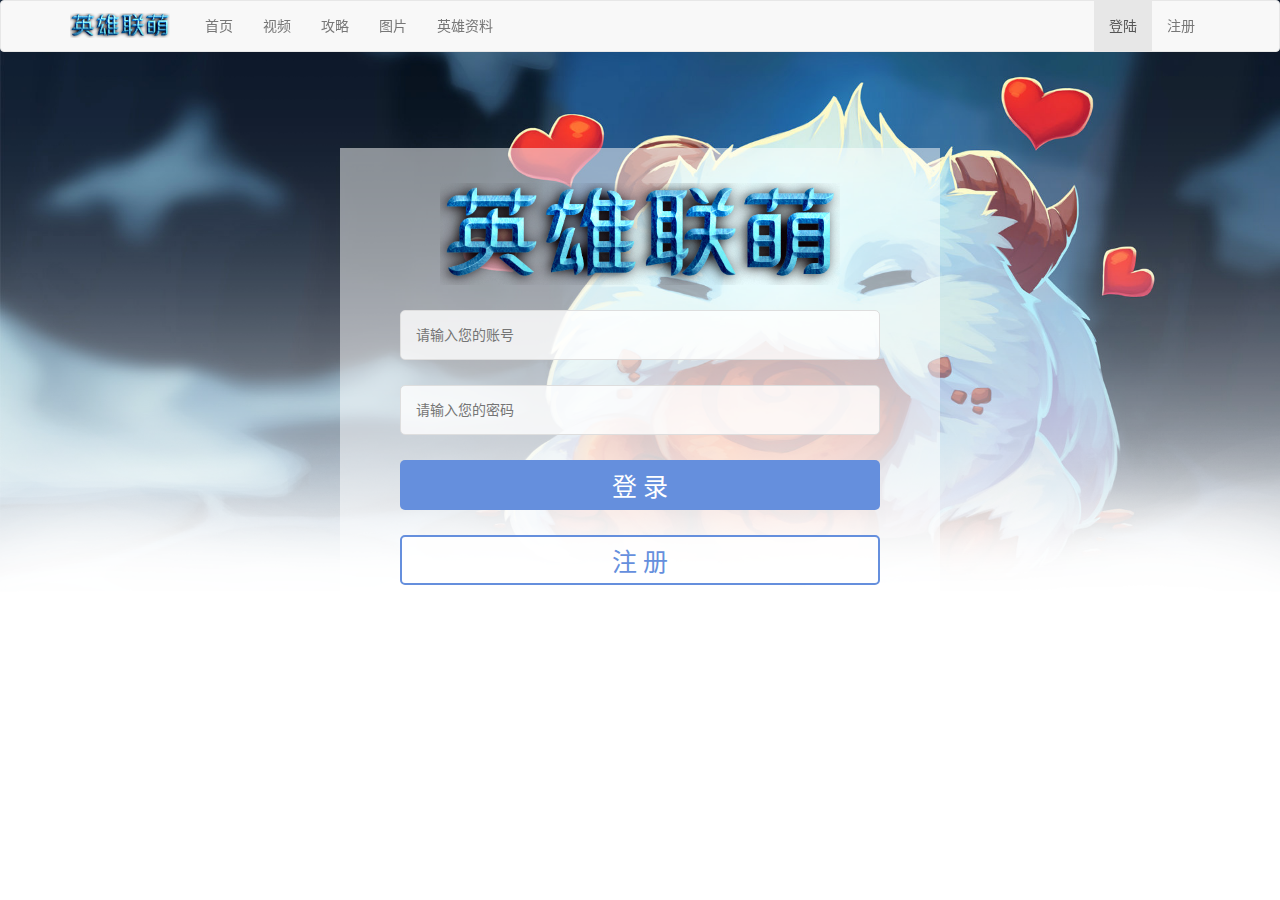
<file: html/login.html>
<!DOCTYPE html>
<html lang="zh-CN">
<head>
    <meta charset="utf-8">
    <meta http-equiv="X-UA-Compatible" content="IE=edge">
    <meta name="viewport" content="width=device-width, initial-scale=1">
    <title>欢迎登陆英雄联萌</title>
    <link href="../css/bootstrap.min.css" rel="stylesheet">
    <script src="../js/html5shiv.js"></script>
    <script src="../js/respond.min.js"></script>
    <link rel="stylesheet" href="../css/style.css">
    <style>

    .navbar-img
    {
        float: left;
        margin:12px 5px 0 0;
    }
    .navbar-brand
    {
        font-size:25px;
    }
    .L-Con,.L-Con>img
    {
        width:100%;
    }
    .L-Con
    {   
        position: relative;
       
    }
    .L-Con>div
    {
        text-align: center;   
        
    }
    .L-Con>div b
    {
       font-size:35px;
       line-height: 100px;
    }
    .navbar
    {
        margin-bottom:0;
        position: fixed;
        width: 100%;
        z-index: 999;
    }
    .L-Con_Box
    {
        width:600px;
        height:500px;
        background: url('../images/loginpx.png');
        position: absolute;
        left:50%;
        margin-left:-300px;
        top:25%;
    }
    .L-Con_T
    {
        margin-top:35px;


    }
     .L-Con_Box input[type='text'],.L-Con_Box input[type='password']
    {
        display:block;
        width:80%;
        height:50px;
        margin-left: 10%;
        margin-top: 25px;
        border-radius:5px;
        border:1px solid #dedede; 
        padding-left: 15px;
        background: url('../images/loginpx2.png');
    }

     .lgbtn,.zcbtn
    {
        display:block;
        width:80%;
        height:50px;
        margin-left: 10%;
        margin-top:25px;
        font-size:25px;
        color:#fff;
        border-radius:5px;
    } 
    .lgbtn{
        background:#658fdd;
    }
    .zcbtn{
        border:2px solid #658fdd;

        color:#658fdd;
        background: url('../images/loginpx2.png');
    }
    label{
        text-align:left;
        margin-left:10%;
        margin-top:5px;
        color:#ff3232;
        text-indent: 15px;
        float: left;
    }
    </style>
</head>
<body>
<!-- 导航 -->
 <nav class="navbar navbar-default navbar-top ">
    <div class="container overflow">
        <!-- Brand and toggle get grouped for better mobile display -->
        <div class="navbar-header">
            <button type="button" data-toggle="collapse" data-target="#navigation" aria-expanded="false"
                    class="navbar-toggle collapsed"><span class="sr-only">Toggle navigation</span><span
                    class="icon-bar"></span><span class="icon-bar"></span><span class="icon-bar"></span></button>
            <img class="navbar-img" alt="Brand" src="../images/Logo2.png" width="100" height="25">
            <a class="navbar-brand" href="#"><b></b></a>
          
        </div>

        <!-- Collect the nav links, forms, and other content for toggling -->
        <div id="navigation" class="navbar-collapse collapse">
            <ul class="nav navbar-nav navbar-center">
                <li><a href="#">首页 <span class="sr-only">(current)</span></a></li>
                <li><a href="#">视频</a></li>
                <li><a href="#">攻略</a></li>
                <li><a href="#">图片</a></li>
                <li><a href="#">英雄资料</a></li> 
            </ul>
            <ul class="nav navbar-nav navbar-right">
                <li class="active"><a href="#" rel="nofollow" target="_parent" class="navbar-rightLastButton fusioo-blue-text" >登陆</a></li>
                <li><a href="../html/regi.html" rel="nofollow" target="_parent" class="navbar-rightLastButton fusioo-blue-text" >注册</a></li>
            </ul>
        </div><!-- /.navbar-collapse -->
    </div><!-- /.container-fluid -->
</nav>
<!--注册主体内容 -->
 <div class="L-Con">
    <img src='../images/LoginImg.png'>
    <div class="L-Con_Box">
        <div class="L-Con_T"><img  src="../images/Logo2.png" width="400" height="102"><div>
            <form action="#">
                <input placeholder="请输入您的账号" name="username" type="text">
                <input placeholder="请输入您的密码" name="password" type="password">
                <input type="submit" value="登&nbsp;录" class='lgbtn'>
                <input type="button" value="注&nbsp;册" class='zcbtn'>
            </form>
    </div>
</div>

<script src="../js/jquery-2.2.0.min.js"></script>
<script src="../js/bootstrap.min.js"></script>
<script type="text/javascript" src="../js/jquery.validate-1.13.1.js"></script>
        <script>
            $(document).ready(function () {
                validator = $("form").validate({
                    rules: {
                        username: {
                            required: true,
                            minlength: 2,
                            maxlength: 16
                        },
                        password: {
                            required: true,
                            minlength: 6,
                            maxlength: 16
                        }
                    },
                    messages: {
                        username: {
                            required: "必须填写用户名",
                            minlength: "用户名最小为2位",
                            maxlength: "用户名最大为10位",
                            rangelength: "用户名应该在2-10位",
                            remote: "用户名不存在"
                        },
                        password: {
                            required: "必须填写密码",
                            minlength: "密码最小为6位",
                            maxlength: "密码最大为16位"
                        }
                    }
                })
            });
        </script>
</body>
</html>
</file>
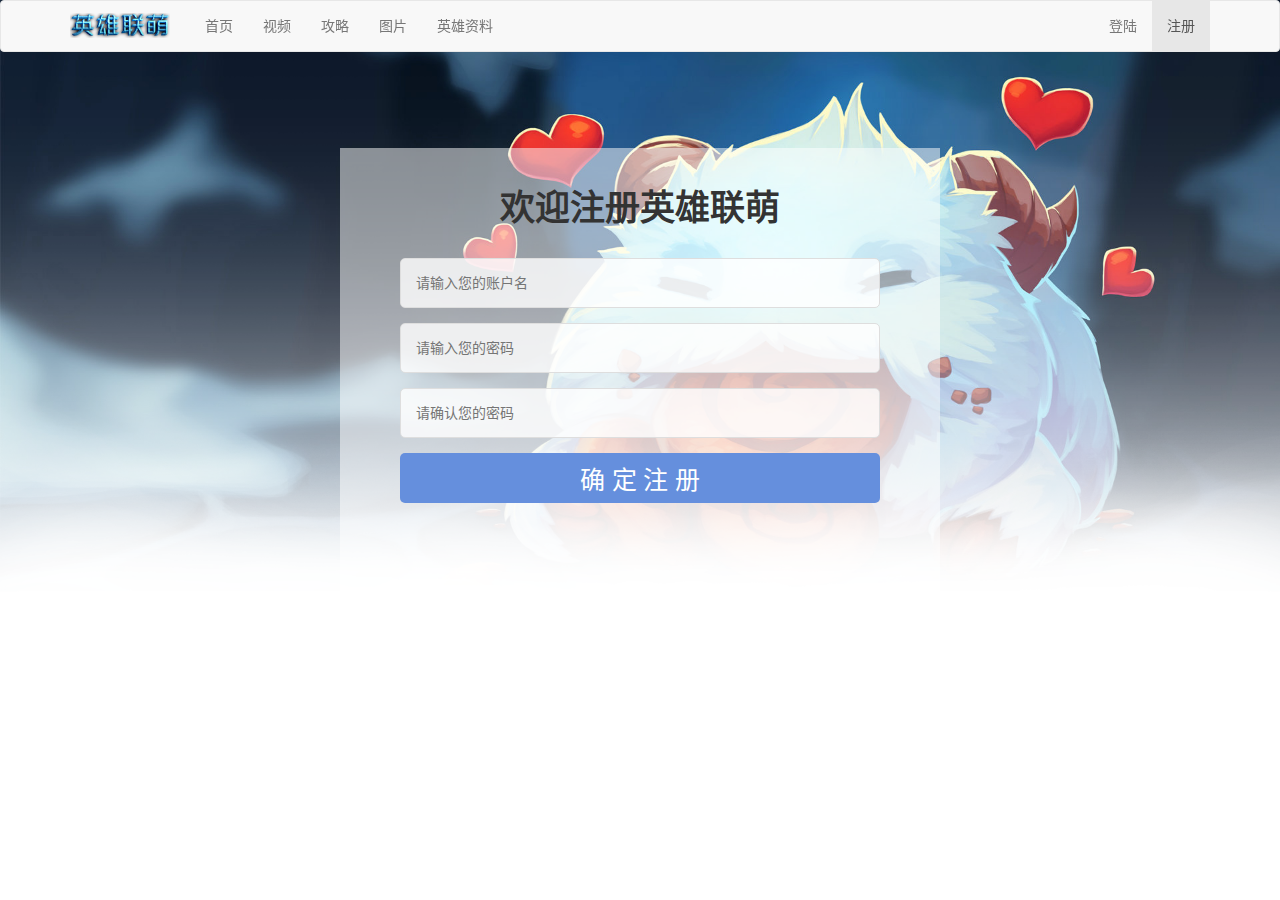
<file: html/regi.html>
<!DOCTYPE html>
<html lang="zh-CN">
<head>
    <meta charset="utf-8">
    <meta http-equiv="X-UA-Compatible" content="IE=edge">
    <meta name="viewport" content="width=device-width, initial-scale=1">
    <title>欢迎注册英雄联萌</title>
    <link href="../css/bootstrap.min.css" rel="stylesheet">
    <script src="../js/html5shiv.js"></script>
    <script src="../js/respond.min.js"></script>
    <link rel="stylesheet" href="../css/style.css">
    <style>

    .navbar-img
    {
        float: left;
        margin:12px 5px 0 0;
    }
    .navbar-brand
    {
        font-size:25px;
    }
    .L-Con,.L-Con>img
    {
        width:100%;
    }
    .L-Con
    {   
        position: relative;
       
    }
    .L-Con>div
    {
        text-align: center;   
        
    }
    .L-Con>div b
    {
       font-size:35px;
       line-height: 70px;
    }
    .navbar
    {
        margin-bottom:0;
        position: fixed;
        width: 100%;
        z-index: 999;
    }
    .L-Con_Box
    {
        width:600px;
        height:500px;
        background: url('../images/loginpx.png');
        position: absolute;
        left:50%;
        margin-left:-300px;
        top:25%;
    }
    .L-Con_T
    {
        margin-top:25px;
     

    }
     
     .L-Con_Box input[type='text'],.L-Con_Box input[type='password']
    {
        display:block;
        width:80%;
        height:50px;
        margin-left: 10%;
        margin-top:15px;
        border-radius:5px;
        border:1px solid #dedede; 
        padding-left: 15px;
        background: url('../images/loginpx2.png');
    }

     .lgbtn,.zcbtn
    {
        display:block;
        width:80%;
        height:50px;
        margin-left: 10%;
        margin-top:15px;
        font-size:25px;
        color:#fff;
        border-radius:5px;
    } 
    .lgbtn{
        background:#658fdd;
    }
    .zcbtn{
        border:2px solid #658fdd;
        background:none;
        color:#658fdd;
        background: url('../images/loginpx2.png');
    }
    label{
            text-align:left;
            margin-left:10%;
            margin-top:5px;
            color:#ff3232;
            text-indent: 15px;
            float: left;
    }
    </style>
</head>
<body>
<!-- 导航 -->
 <nav class="navbar navbar-default navbar-top ">
    <div class="container overflow">
        <!-- Brand and toggle get grouped for better mobile display -->
        <div class="navbar-header">
            <button type="button" data-toggle="collapse" data-target="#navigation" aria-expanded="false"
                    class="navbar-toggle collapsed"><span class="sr-only">Toggle navigation</span><span
                    class="icon-bar"></span><span class="icon-bar"></span><span class="icon-bar"></span></button>
            <img class="navbar-img" alt="Brand" src="../images/Logo2.png" width="100" height="25">
            <a class="navbar-brand" href="#"><b></b></a>
          
        </div>

        <!-- Collect the nav links, forms, and other content for toggling -->
        <div id="navigation" class="navbar-collapse collapse">
            <ul class="nav navbar-nav navbar-center">
                <li><a href="#">首页 <span class="sr-only">(current)</span></a></li>
                <li><a href="#">视频</a></li>
                <li><a href="#">攻略</a></li>
                <li><a href="#">图片</a></li>
                <li><a href="#">英雄资料</a></li> 
            </ul>
            <ul class="nav navbar-nav navbar-right">
                <li><a href="../html/login.html" rel="nofollow"  target="_parent" class="navbar-rightLastButton fusioo-blue-text" >登陆</a></li>
                <li class="active"><a href="#"  rel="nofollow"  target="_parent" class="navbar-rightLastButton fusioo-blue-text" >注册</a></li>
            </ul>
        </div><!-- /.navbar-collapse -->
    </div><!-- /.container-fluid -->
</nav>
<!--注册主体内容 -->
 <div class="L-Con">
    <img src='../images/LoginImg.png'>
    <div class="L-Con_Box">
        <div class="L-Con_T"><b>欢迎注册英雄联萌</b>

            <form action="#">
                <input placeholder="请输入您的账户名" type="text" name="username" id="username">
                <input placeholder="请输入您的密码" type="password" id="password" name="password">
                <input placeholder="请确认您的密码" type="password" name="confirm-password">
                <input type="submit" value="确&nbsp;定&nbsp;注&nbsp;册" class='lgbtn'>
            </form>
        </div>
</div>
     <script src="../js/jquery-2.2.0.min.js"></script>
     <script src="../js/bootstrap.min.js"></script>
     <script src="../js/jquery.validate-1.13.1.js"></script>
<script>

    $(document).ready(function () {
        validator = $("form").validate({  debug: true,

            rules: {
                username: {
                    required: true,
                    minlength: 2,
                    maxlength: 16
                },
                password: {
                    required: true,
                    minlength: 6,
                    maxlength: 16
                },
                "confirm-password": {
                    equalTo: "#password"
                }
            },
            messages: {
                username: {
                    required: "必须填写用户名",
                    minlength: "用户名最小为2位",
                    maxlength: "用户名最大为10位",
                    rangelength: "用户名应该在2-10位",
                    remote: "用户名不存在"
                },
                password: {
                    required: "必须填写密码",
                    minlength: "密码最小为6位",
                    maxlength: "密码最大为16位"
                },
                "confirm-password": {
                    equalTo: "两次输入的密码不一致"
                }
            }
        })
    });
</script>

</body>
</html>
</file>
<file: css/style.css>
a { color:#555; text-decoration:none; }
a:hover { text-decoration:underline; }
img { border:none; }
ol,ul,li { list-style:none; }
input, textarea, select, button { font:14px Verdana,Helvetica,Arial,sans-serif; }
table { border-collapse:collapse; }
html {overflow-y: scroll;}

input, select {
	/*-webkit-appearance: none;*/
	border: none;
	outline: none;
	border-radius: 0;
	-webkit-tap-highlight-color: rgba(0,0,0,0);
}
* {
	font-family: "Arial", "黑体", "sans-serif","微软雅黑";
}
</file>
